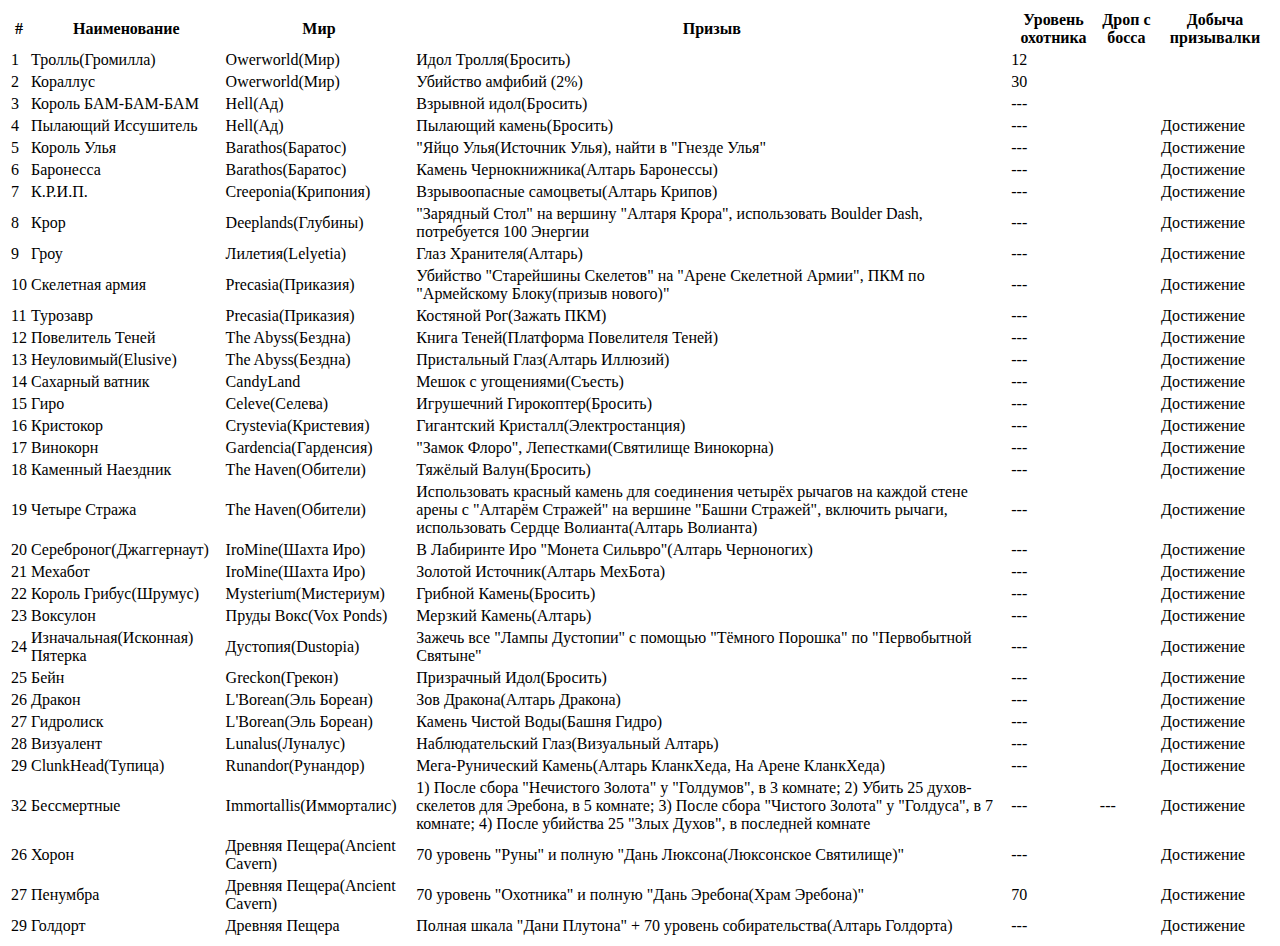
<file: Боссы/tableboss.html>
<!DOCTYPE html>
<html lang="en">
<head>
    <meta charset="UTF-8">
    <meta name="viewport" content="width=device-width, initial-scale=1.0">
    <link rel="stylesheet" href="C:\Users\а\Desktop\Create\CSS\tableboss.css" type="text/css"/>
    <title>Боссы</title>
</head>
<body>
    <table>
        <tr><th>#</th><th>Наименование</th><th>Мир</th><th>Призыв</th><th>Уровень охотника</th><th>Дроп с босса</th><th></th><th>Добыча призывалки</th></tr>

        <tr><td>1</td><td>Тролль(Громилла)</td><td>Owerworld(Мир)</td><td>Идол Тролля(Бросить)</td><td>12</td><td></td><td></td><td></td></tr>

        <tr><td>2</td><td>Кораллус</td><td>Owerworld(Мир)</td><td>Убийство амфибий (2%)</td><td>30</td><td></td><td></td><td></td></tr>

        <tr><td>3</td><td>Король БАМ-БАМ-БАМ</td><td>Hell(Ад)</td><td>Взрывной идол(Бросить)</td><td>---</td><td></td><td></td><td></td></tr>

        <tr><td>4</td><td>Пылающий Иссушитель</td><td>Hell(Ад)</td><td>Пылающий камень(Бросить)</td><td>---</td><td></td><td></td><td>Достижение</td></tr>

        <tr><td>5</td><td>Король Улья</td><td>Barathos(Баратос)</td><td>"Яйцо Улья(Источник Улья), найти в "Гнезде Улья"</td><td>---</td><td></td><td></td><td>Достижение</td></tr>
        
        <tr><td>6</td><td>Баронесса</td><td>Barathos(Баратос)</td><td>Камень Чернокнижника(Алтарь Баронессы)</td><td>---</td><td></td><td></td><td>Достижение</td></tr>
        
        <tr><td>7</td><td>К.Р.И.П.</td><td>Creeponia(Крипония)</td><td>Взрывоопасные самоцветы(Алтарь Крипов)</td><td>---</td><td></td><td></td><td>Достижение</td></tr>

        <tr><td>8</td><td>Крор</td><td>Deeplands(Глубины)</td><td>"Зарядный Стол" на вершину "Алтаря Крора", использовать Boulder Dash, потребуется 100 Энергии</td><td>---</td><td></td><td></td><td>Достижение</td></tr>

        <tr><td>9</td><td>Гроу</td><td>Лилетия(Lelyetia)</td><td>Глаз Хранителя(Алтарь)</td><td>---</td><td></td><td></td><td>Достижение</td></tr>

        <tr><td>10</td><td>Скелетная армия</td><td>Precasia(Приказия)</td><td>Убийство "Старейшины Скелетов" на "Арене Скелетной Армии", ПКМ по "Армейскому Блоку(призыв нового)"</td><td>---</td><td></td><td></td><td>Достижение</td></tr>

        <tr><td>11</td><td>Турозавр</td><td>Precasia(Приказия)</td><td>Костяной Рог(Зажать ПКМ)</td><td>---</td><td></td><td></td><td>Достижение</td></tr>

        <tr><td>12</td><td>Повелитель Теней</td><td>The Abyss(Бездна)</td><td>Книга Теней(Платформа Повелителя Теней)</td><td>---</td><td></td><td></td><td>Достижение</td></tr>

        <tr><td>13</td><td>Неуловимый(Elusive)</td><td>The Abyss(Бездна)</td><td>Пристальный Глаз(Алтарь Иллюзий)</td><td>---</td><td></td><td></td><td>Достижение</td></tr>

        <tr><td>14</td><td>Сахарный ватник</td><td>CandyLand</td><td>Мешок с угощениями(Съесть)</td><td>---</td><td></td><td></td><td>Достижение</td></tr>

        <tr><td>15</td><td>Гиро</td><td>Celeve(Селева)</td><td>Игрушечний Гирокоптер(Бросить)</td><td>---</td><td></td><td></td><td>Достижение</td></tr>

        <tr><td>16</td><td>Кристокор</td><td>Crystevia(Кристевия)</td><td>Гигантский Кристалл(Электростанция)</td><td>---</td><td></td><td></td><td>Достижение</td></tr>

        <tr><td>17</td><td>Винокорн</td><td>Gardencia(Гарденсия)</td><td>"Замок Флоро", Лепестками(Святилище Винокорна)</td><td>---</td><td></td><td></td><td>Достижение</td></tr>

        <tr><td>18</td><td>Каменный Наездник</td><td>The Haven(Обители)</td><td>Тяжёлый Валун(Бросить)</td><td>---</td><td></td><td></td><td>Достижение</td></tr>

        <tr><td>19</td><td>Четыре Стража</td><td>The Haven(Обители)</td><td>Использовать красный камень для соединения четырёх рычагов на каждой стене арены с "Алтарём Стражей" на вершине "Башни Стражей", включить рычаги, использовать Сердце Волианта(Алтарь Волианта)</td><td>---</td><td></td><td></td><td>Достижение</td></tr>

        <tr><td>20</td><td>Сереброног(Джаггернаут)</td><td>IroMine(Шахта Иро)</td><td>В Лабиринте Иро "Монета Сильвро"(Алтарь Черноногих)</td><td>---</td><td></td><td></td><td>Достижение</td></tr>

        <tr><td>21</td><td>Мехабот</td><td>IroMine(Шахта Иро)</td><td>Золотой Источник(Алтарь МехБота)</td><td>---</td><td></td><td></td><td>Достижение</td></tr>

        <tr><td>22</td><td>Король Грибус(Шрумус)</td><td>Mysterium(Мистериум)</td><td>Грибной Камень(Бросить)</td><td>---</td><td></td><td></td><td>Достижение</td></tr>

        <tr><td>23</td><td>Воксулон</td><td>Пруды Вокс(Vox Ponds)</td><td>Мерзкий Камень(Алтарь)</td><td>---</td><td></td><td></td><td>Достижение</td></tr>

        <tr><td>24</td><td>Изначальная(Исконная) Пятерка</td><td>Дустопия(Dustopia)</td><td>Зажечь все "Лампы Дустопии" с помощью "Тёмного Порошка" по "Первобытной Святыне"</td><td>---</td><td></td><td></td><td>Достижение</td></tr>

        <tr><td>25</td><td>Бейн</td><td>Greckon(Грекон)</td><td>Призрачный Идол(Бросить)</td><td>---</td><td></td><td></td><td>Достижение</td></tr>

        <tr><td>26</td><td>Дракон</td><td>L'Borean(Эль Бореан)</td><td>Зов Дракона(Алтарь Дракона)</td><td>---</td><td></td><td></td><td>Достижение</td></tr>
        
        <tr><td>27</td><td>Гидролиск</td><td>L'Borean(Эль Бореан)</td><td>Камень Чистой Воды(Башня Гидро)</td><td>---</td><td><td></td><td>Достижение</td></tr>

        <tr><td>28</td><td>Визуалент</td><td>Lunalus(Луналус)</td><td>Наблюдательский Глаз(Визуальный Алтарь)</td><td>---</td><td></td><td></td><td>Достижение</td></tr>

        <tr><td>29</td><td>ClunkHead(Тупица)</td><td>Runandor(Рунандор)</td><td>Мега-Рунический Камень(Алтарь КланкХеда, На Арене КланкХеда)</td><td>---</td><td></td><td></td><td>Достижение</td></tr>



        <tr><td>32</td><td>Бессмертные</td><td>Immortallis(Имморталис)</td><td>1) После сбора "Нечистого Золота" у "Голдумов", в 3 комнате; 2) Убить 25 духов-скелетов для Эребона, в 5 комнате; 3) После сбора "Чистого Золота" у "Голдуса", в 7 комнате; 4) После убийства 25 "Злых Духов", в последней комнате</td><td>---</td><td>---</td><td></td><td>Достижение</td></tr>

        <tr><td>26</td><td>Хорон</td><td>Древняя Пещера(Ancient Cavern)</td><td>70 уровень "Руны" и полную "Дань Люксона(Люксонское Святилище)"</td><td>---</td><td></td><td></td><td>Достижение</td></tr>
        
        <tr><td>27</td><td>Пенумбра</td><td>Древняя Пещера(Ancient Cavern)</td><td>70 уровень "Охотника" и полную "Дань Эребона(Храм Эребона)"</td><td>70</td><td></td><td></td><td>Достижение</td></tr>
                
        <tr><td>29</td><td>Голдорт</td><td>Древняя Пещера</td><td>Полная шкала "Дани Плутона" + 70 уровень собирательства(Алтарь Голдорта)</td><td>---</td><td></td><td></td><td>Достижение</td></tr>
   
        </table>
</body>
</html>
</file>
